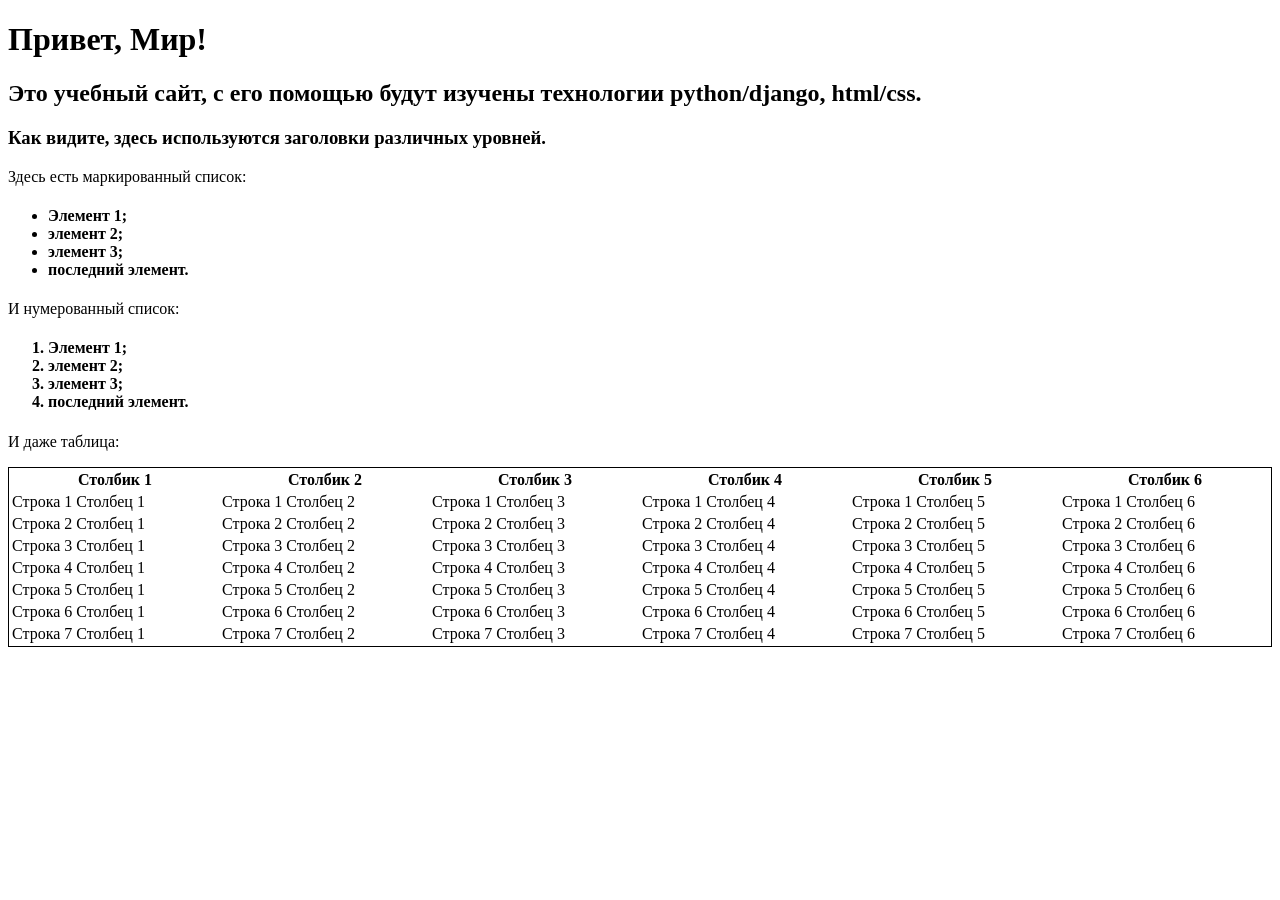
<file: lab2/firstwebpage/flatpages/templates/index.html>
<!-- Файл: flatpages/templates/index.html -->
<!-- Описание: Шаблон главной страницы с HTML-разметкой -->

<!-- DOCTYPE - объявление типа документа -->
<!-- html - указывает, что это документ HTML5 -->
<!DOCTYPE html>

<!-- Открывающий тег html - корневой элемент HTML-документа -->
<html>
    <!-- Тег head - контейнер для метаданных документа -->
    <!-- Содержит заголовок страницы, ссылки на стили, скрипты и т.д. -->
    <head>
        <!-- Тег title - заголовок страницы, отображается во вкладке браузера -->
        <!-- Аналогичная реализация: <title>Любой заголовок</title> -->
        <title>Привет, Мир!</title>
    </head>
    
    <!-- Тег body - контейнер для видимого содержимого страницы -->
    <!-- Все, что находится внутри body, отображается в окне браузера -->
    <body>
        <!-- Тег h1 - заголовок первого (самого высокого) уровня -->
        <!-- Используется для главного заголовка страницы -->
        <!-- Аналогичная реализация: <h1>Главный заголовок</h1> -->
        <h1>Привет, Мир!</h1>
        
        <!-- Тег h2 - заголовок второго уровня -->
        <!-- Используется для подзаголовков -->
        <h2>Это учебный сайт, с его помощью будут изучены технологии 
            python/django, html/css.</h2>
        
        <!-- Тег h3 - заголовок третьего уровня -->
        <h3>Как видите, здесь используются заголовки различных 
            уровней.</h3>
        
        <!-- Тег p - параграф (абзац) текста -->
        <!-- Аналогичная реализация: <p>Текст абзаца</p> -->
        <p>Здесь есть маркированный список:</p>
        
        <!-- Тег h4 - заголовок четвертого уровня -->
        <!-- Используется для подзаголовков более низкого уровня -->
        <h4>
            <!-- Тег ul - неупорядоченный (маркированный) список -->
            <!-- ul = unordered list (неупорядоченный список) -->
            <!-- Аналогичная реализация: <ul><li>элемент</li></ul> -->
            <ul>
                <!-- Тег li - элемент списка (list item) -->
                <!-- Используется внутри ul или ol -->
                <li>Элемент 1;</li>
                <li>элемент 2;</li>
                <li>элемент 3;</li>
                <li>последний элемент.</li>
            </ul>
        </h4>
        
        <p>И нумерованный список:</p>
        
        <h4>
            <!-- Тег ol - упорядоченный (нумерованный) список -->
            <!-- ol = ordered list (упорядоченный список) -->
            <!-- Аналогичная реализация: <ol><li>элемент</li></ol> -->
            <ol>
                <li>Элемент 1;</li>
                <li>элемент 2;</li>
                <li>элемент 3;</li>
                <li>последний элемент.</li>
            </ol>
        </h4>
        
        <p>И даже таблица:</p>
        
        <!-- Тег table - таблица -->
        <!-- style="border: none" - инлайн-стиль, убирающий границы таблицы -->
        <!-- Аналогичная реализация: <table border="1">...</table> -->
        <table style="border: 1px solid black; width: 100%;">
            <!-- Тег thead - заголовок таблицы -->
            <!-- Содержит строки с заголовками столбцов -->
            <thead>
                <!-- Тег tr - строка таблицы (table row) -->
                <tr>
                    <!-- Тег th - ячейка заголовка (table header) -->
                    <!-- Текст в th обычно выделяется жирным и центрируется -->
                    <th>Столбик 1</th>
                    <th>Столбик 2</th>
                    <th>Столбик 3</th>
                    <th>Столбик 4</th>
                    <!-- Добавляю 2 дополнительных столбца согласно заданию -->
                    <th>Столбик 5</th>
                    <th>Столбик 6</th>
                </tr>
            </thead>
            
            <!-- Тег tbody - тело таблицы (необязательный, но рекомендуемый) -->
            <tbody>
                <tr>
                    <!-- Тег td - обычная ячейка таблицы (table data) -->
                    <td>Строка 1 Столбец 1</td>
                    <td>Строка 1 Столбец 2</td>
                    <td>Строка 1 Столбец 3</td>
                    <td>Строка 1 Столбец 4</td>
                    <td>Строка 1 Столбец 5</td>
                    <td>Строка 1 Столбец 6</td>
                </tr>
                <tr>
                    <td>Строка 2 Столбец 1</td>
                    <td>Строка 2 Столбец 2</td>
                    <td>Строка 2 Столбец 3</td>
                    <td>Строка 2 Столбец 4</td>
                    <td>Строка 2 Столбец 5</td>
                    <td>Строка 2 Столбец 6</td>
                </tr>
                <tr>
                    <td>Строка 3 Столбец 1</td>
                    <td>Строка 3 Столбец 2</td>
                    <td>Строка 3 Столбец 3</td>
                    <td>Строка 3 Столбец 4</td>
                    <td>Строка 3 Столбец 5</td>
                    <td>Строка 3 Столбец 6</td>
                </tr>
                <tr>
                    <td>Строка 4 Столбец 1</td>
                    <td>Строка 4 Столбец 2</td>
                    <td>Строка 4 Столбец 3</td>
                    <td>Строка 4 Столбец 4</td>
                    <td>Строка 4 Столбец 5</td>
                    <td>Строка 4 Столбец 6</td>
                </tr>
                <tr>
                    <td>Строка 5 Столбец 1</td>
                    <td>Строка 5 Столбец 2</td>
                    <td>Строка 5 Столбец 3</td>
                    <td>Строка 5 Столбец 4</td>
                    <td>Строка 5 Столбец 5</td>
                    <td>Строка 5 Столбец 6</td>
                </tr>
                <!-- Добавляю 2 дополнительные строки согласно заданию -->
                <tr>
                    <td>Строка 6 Столбец 1</td>
                    <td>Строка 6 Столбец 2</td>
                    <td>Строка 6 Столбец 3</td>
                    <td>Строка 6 Столбец 4</td>
                    <td>Строка 6 Столбец 5</td>
                    <td>Строка 6 Столбец 6</td>
                </tr>
                <tr>
                    <td>Строка 7 Столбец 1</td>
                    <td>Строка 7 Столбец 2</td>
                    <td>Строка 7 Столбец 3</td>
                    <td>Строка 7 Столбец 4</td>
                    <td>Строка 7 Столбец 5</td>
                    <td>Строка 7 Столбец 6</td>
                </tr>
            </tbody>
        </table>
    </body>
</html>
</file>
